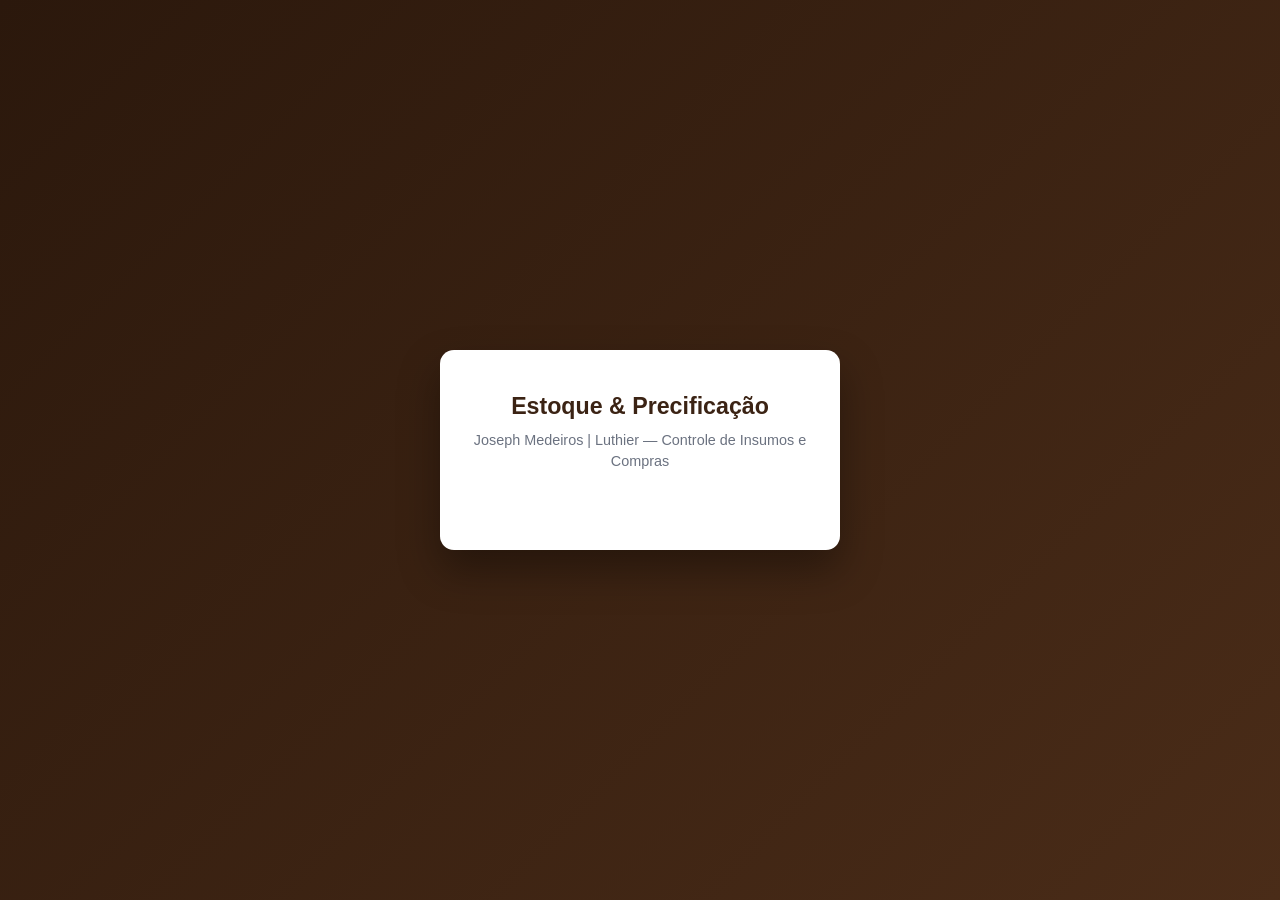
<file: estoque/index.html>
<!DOCTYPE html>
<html lang="pt-BR">
<head>
  <meta charset="UTF-8" />
  <meta name="viewport" content="width=device-width, initial-scale=1.0" />
  <meta name="robots" content="noindex, nofollow" />
  <title>Estoque & Precificação | Joseph Medeiros — Luthier</title>
  <script src="https://accounts.google.com/gsi/client" async defer></script>
  <style>
    :root {
      --bg: #f4f1ea;
      --surface: #ffffff;
      --primary: #3b2314;
      --primary-hover: #52321e;
      --accent: #b8860b;
      --text: #1f2937;
      --muted: #6b7280;
      --border: #e5e7eb;
      --success: #15803d;
      --warning: #b45309;
      --danger: #b91c1c;
      --radius: 10px;
    }

    * { box-sizing: border-box; margin: 0; padding: 0; }
    body {
      font-family: -apple-system, BlinkMacSystemFont, "Segoe UI", Roboto, sans-serif;
      background: var(--bg);
      color: var(--text);
      line-height: 1.45;
    }

    #login-screen {
      min-height: 100vh;
      display: flex;
      align-items: center;
      justify-content: center;
      padding: 20px;
      background: linear-gradient(135deg, #2b180c 0%, #4a2c18 100%);
    }
    .login-card {
      background: var(--surface);
      padding: 40px 32px;
      border-radius: 14px;
      max-width: 400px;
      width: 100%;
      text-align: center;
      box-shadow: 0 20px 40px rgba(0,0,0,0.35);
    }
    .login-card h1 { font-size: 1.45rem; color: var(--primary); margin-bottom: 6px; }
    .login-card p { font-size: 0.9rem; color: var(--muted); margin-bottom: 24px; }
    .google-btn-wrap { display: flex; justify-content: center; margin-bottom: 14px; }
    #login-error { color: var(--danger); font-size: 0.85rem; margin-top: 10px; }

    #app-screen { display: none; min-height: 100vh; }

    header.topbar {
      background: var(--primary);
      color: #fff;
      padding: 14px 24px;
      display: flex;
      flex-wrap: wrap;
      align-items: center;
      justify-content: space-between;
      gap: 12px;
      position: sticky;
      top: 0;
      z-index: 50;
      box-shadow: 0 2px 10px rgba(0,0,0,0.15);
    }
    .brand { display: flex; flex-direction: column; }
    .brand strong { font-size: 1.1rem; }
    .brand span { font-size: 0.78rem; color: #e5d5c3; }

    nav.tabs { display: flex; gap: 8px; flex-wrap: wrap; }
    nav.tabs button, nav.tabs a {
      background: rgba(255,255,255,0.12);
      border: none;
      color: #fff;
      padding: 8px 14px;
      border-radius: 6px;
      cursor: pointer;
      font-size: 0.88rem;
      font-weight: 500;
      text-decoration: none;
      transition: 0.2s;
    }
    nav.tabs button.active, nav.tabs button:hover, nav.tabs a:hover {
      background: var(--accent);
      color: #fff;
    }

    .user-actions { display: flex; align-items: center; gap: 10px; font-size: 0.82rem; }
    .btn-logout {
      background: transparent;
      border: 1px solid rgba(255,255,255,0.4);
      color: #fff;
      padding: 5px 10px;
      border-radius: 6px;
      cursor: pointer;
    }

    main.container { max-width: 1240px; margin: 24px auto; padding: 0 16px 60px; }

    .kpi-grid {
      display: grid;
      grid-template-columns: repeat(4, 1fr);
      gap: 14px;
      margin-bottom: 20px;
    }
    @media (max-width: 800px) { .kpi-grid { grid-template-columns: repeat(2, 1fr); } }
    .kpi-card {
      background: var(--surface);
      padding: 16px;
      border-radius: var(--radius);
      border: 1px solid var(--border);
      box-shadow: 0 2px 6px rgba(0,0,0,0.04);
    }
    .kpi-card small { color: var(--muted); font-size: 0.78rem; display: block; margin-bottom: 4px; }
    .kpi-card strong { font-size: 1.35rem; color: var(--primary); }
    .kpi-card.alert strong { color: var(--danger); }

    .card {
      background: var(--surface);
      border-radius: var(--radius);
      padding: 20px;
      box-shadow: 0 2px 8px rgba(0,0,0,0.06);
      border: 1px solid var(--border);
      margin-bottom: 18px;
    }
    .card h2 {
      font-size: 1.05rem;
      color: var(--primary);
      margin-bottom: 14px;
      padding-bottom: 8px;
      border-bottom: 1px solid var(--border);
      display: flex;
      flex-wrap: wrap;
      justify-content: space-between;
      align-items: center;
      gap: 10px;
    }

    .form-grid { display: grid; grid-template-columns: repeat(2, 1fr); gap: 12px; }
    .form-grid-3 { display: grid; grid-template-columns: repeat(3, 1fr); gap: 12px; }
    .form-grid-4 { display: grid; grid-template-columns: repeat(4, 1fr); gap: 12px; }
    @media (max-width: 760px) { .form-grid, .form-grid-3, .form-grid-4 { grid-template-columns: 1fr; } }

    .field { display: flex; flex-direction: column; gap: 4px; margin-bottom: 10px; }
    .field label { font-size: 0.8rem; font-weight: 600; color: #374151; }
    input, select, textarea {
      width: 100%;
      padding: 9px 11px;
      border: 1px solid #d1d5db;
      border-radius: 6px;
      font-size: 0.92rem;
      font-family: inherit;
      background: #fff;
    }
    input:focus, select:focus, textarea:focus {
      outline: none;
      border-color: var(--accent);
      box-shadow: 0 0 0 2px rgba(184, 134, 11, 0.15);
    }

    .btn {
      display: inline-flex;
      align-items: center;
      justify-content: center;
      gap: 6px;
      padding: 9px 15px;
      border-radius: 6px;
      border: none;
      font-size: 0.9rem;
      font-weight: 600;
      cursor: pointer;
      text-decoration: none;
      transition: 0.15s;
    }
    .btn:disabled { opacity: 0.6; cursor: not-allowed; }
    .btn-primary { background: var(--primary); color: #fff; }
    .btn-primary:hover { background: var(--primary-hover); }
    .btn-accent { background: var(--accent); color: #fff; }
    .btn-outline { background: #fff; border: 1px solid #d1d5db; color: var(--text); }
    .btn-outline:hover { background: #f9fafb; }
    .btn-sm { padding: 5px 10px; font-size: 0.78rem; }

    table { width: 100%; border-collapse: collapse; font-size: 0.86rem; }
    th, td { padding: 10px 8px; text-align: left; border-bottom: 1px solid var(--border); }
    th { background: #f9fafb; font-weight: 600; color: #374151; font-size: 0.78rem; }
    .td-num { text-align: right; white-space: nowrap; }

    .badge {
      padding: 3px 8px;
      border-radius: 99px;
      font-size: 0.74rem;
      font-weight: 600;
      display: inline-block;
    }
    .badge-ok { background: #dcfce7; color: #166534; }
    .badge-baixo { background: #fee2e2; color: #991b1b; }

    .simulador-box {
      background: #faf8f5;
      border: 1px solid #e7dfd3;
      border-radius: 8px;
      padding: 12px 16px;
      margin: 10px 0 14px;
      display: flex;
      flex-wrap: wrap;
      justify-content: space-between;
      align-items: center;
      gap: 12px;
      font-size: 0.92rem;
    }

    #toast {
      position: fixed;
      bottom: 20px;
      right: 20px;
      background: #1f2937;
      color: #fff;
      padding: 12px 18px;
      border-radius: 8px;
      font-size: 0.9rem;
      box-shadow: 0 10px 25px rgba(0,0,0,0.2);
      display: none;
      z-index: 999;
    }
  </style>
</head>
<body>

  <!-- TELA DE LOGIN -->
  <div id="login-screen">
    <div class="login-card">
      <h1>Estoque & Precificação</h1>
      <p>Joseph Medeiros | Luthier — Controle de Insumos e Compras</p>
      <div class="google-btn-wrap">
        <div id="g_id_onload"
             data-client_id="504388621271-3s72o1fc0umnkg55qiou43tgqtvaqg3q.apps.googleusercontent.com"
             data-context="signin"
             data-ux_mode="popup"
             data-callback="handleCredentialResponse"
             data-auto_prompt="false">
        </div>
        <div class="g_id_signin" data-type="standard" data-shape="rectangular" data-theme="outline" data-text="signin_with" data-size="large"></div>
      </div>
      <div id="login-error"></div>
    </div>
  </div>

  <!-- PAINEL PRINCIPAL -->
  <div id="app-screen">
    <header class="topbar">
      <div class="brand">
        <strong>Estoque & Precificação | Luthier</strong>
        <span>Controle de Compras AliExpress, Custo com Frete e Revenda</span>
      </div>
      <nav class="tabs">
        <button class="active" onclick="mudarAba('estoque', this)">Produtos & Estoque</button>
        <button onclick="mudarAba('compras', this)">Lançar Compra (Frete/Imposto)</button>
        <button onclick="mudarAba('saidas', this)">Baixa / Uso na Bancada</button>
        <button onclick="mudarAba('reajuste', this)">Reajuste Anual</button>
        <a href="../orcamento/" title="Ir para Orçamentos">↗ Orçamentos</a>
      </nav>
      <div class="user-actions">
        <span id="user-email"></span>
        <button class="btn-logout" onclick="sair()">Sair</button>
      </div>
    </header>

    <main class="container">
      <!-- KPIs -->
      <div class="kpi-grid">
        <div class="kpi-card">
          <small>Itens Cadastrados</small>
          <strong id="kpi-itens">0</strong>
        </div>
        <div class="kpi-card">
          <small>Capital Imobilizado (Custo)</small>
          <strong id="kpi-custo-total">R$ 0,00</strong>
        </div>
        <div class="kpi-card">
          <small>Potencial de Revenda</small>
          <strong id="kpi-revenda-total">R$ 0,00</strong>
        </div>
        <div class="kpi-card alert">
          <small>Alertas de Estoque Baixo</small>
          <strong id="kpi-alertas">0</strong>
        </div>
      </div>

      <!-- ABA 1: ESTOQUE E CADASTRO DE PRODUTOS -->
      <section id="tab-estoque">
        <div class="card">
          <h2>
            <span>Cadastrar ou Editar Produto / Insumo</span>
            <button class="btn btn-outline btn-sm" onclick="limparFormProduto()">+ Novo Produto</button>
          </h2>
          <div class="form-grid-4">
            <div class="field">
              <label>ID</label>
              <input type="text" id="prd-id" readonly placeholder="Automático" style="background:#f9fafb;" />
            </div>
            <div class="field">
              <label>Categoria</label>
              <input type="text" id="prd-cat" placeholder="Ex: Cordas, Cavaletes, Crina, Ferramentas" />
            </div>
            <div class="field">
              <label>Nome do Produto / Insumo *</label>
              <input type="text" id="prd-nome" placeholder="Ex: Jogo Cordas Pirastro Tonica 4/4" />
            </div>
            <div class="field">
              <label>Fornecedor Principal</label>
              <input type="text" id="prd-forn" value="AliExpress" />
            </div>
          </div>

          <div class="form-grid-4">
            <div class="field">
              <label>Estoque Atual</label>
              <input type="number" id="prd-est" value="0" />
            </div>
            <div class="field">
              <label>Estoque Mínimo (Alerta)</label>
              <input type="number" id="prd-min" value="2" />
            </div>
            <div class="field">
              <label>Custo Unit. Real c/ Frete (R$)</label>
              <input type="number" id="prd-custo" step="0.01" placeholder="0.00" oninput="calcularPrecoPorMargem()" />
            </div>
            <div class="field">
              <label>Margem de Lucro (%)</label>
              <input type="number" id="prd-margem" value="100" step="1" oninput="calcularPrecoPorMargem()" />
            </div>
          </div>

          <div class="form-grid-3">
            <div class="field">
              <label>Preço Final de Revenda (R$)</label>
              <input type="number" id="prd-preco" step="0.01" placeholder="Calculado ou manual" oninput="recalcularMargemPorPreco()" />
            </div>
            <div class="field">
              <label>Link Direto de Compra (AliExpress / Loja)</label>
              <input type="url" id="prd-link" placeholder="https://pt.aliexpress.com/item/..." />
            </div>
            <div class="field">
              <label>Observações</label>
              <input type="text" id="prd-obs" placeholder="Ex: Vendedor confiável, prazo 15 dias" />
            </div>
          </div>

          <button class="btn btn-primary" id="btn-salvar-prd" onclick="salvarProdutoNuvem()">Salvar Produto na Planilha</button>
        </div>

        <div class="card">
          <h2>
            <span>Inventário, Custos Reais e Links de Reposição</span>
            <div style="display:flex; gap:8px; flex-wrap:wrap;">
              <select id="filtro-status-est" style="width:auto;" onchange="renderizarProdutos()">
                <option value="">Todos os itens</option>
                <option value="baixo">Apenas Estoque Baixo</option>
              </select>
              <input type="text" id="busca-produto" placeholder="Buscar produto..." style="width:220px;" oninput="renderizarProdutos()" />
            </div>
          </h2>
          <div style="overflow-x:auto;">
            <table>
              <thead>
                <tr>
                  <th>Produto</th>
                  <th>Saldo / Mín</th>
                  <th class="td-num">Custo Real</th>
                  <th class="td-num">Margem</th>
                  <th class="td-num">Revenda</th>
                  <th>Reajuste</th>
                  <th>Ações & Link</th>
                </tr>
              </thead>
              <tbody id="tabela-produtos-body"></tbody>
            </table>
          </div>
        </div>
      </section>

      <!-- ABA 2: LANÇAR COMPRA COM RATEIO DE FRETE E IMPOSTOS -->
      <section id="tab-compras" style="display:none;">
        <div class="card">
          <h2>Registrar Compra (AliExpress / Fornecedor) com Rateio de Frete e Imposto</h2>
          <div class="form-grid-3">
            <div class="field">
              <label>Selecione o Produto Cadastrado *</label>
              <select id="cmp-produto" onchange="preencherLinkCompraProduto()"></select>
            </div>
            <div class="field">
              <label>Data da Compra</label>
              <input type="date" id="cmp-data" />
            </div>
            <div class="field">
              <label>Fornecedor / Loja</label>
              <input type="text" id="cmp-forn" value="AliExpress" />
            </div>
          </div>

          <div class="form-grid-4">
            <div class="field">
              <label>Quantidade Comprada *</label>
              <input type="number" id="cmp-qtd" value="1" min="1" oninput="simularCustoCompra()" />
            </div>
            <div class="field">
              <label>Valor Pago nos Produtos (R$) *</label>
              <input type="number" id="cmp-val-prod" step="0.01" placeholder="Ex: 120.00" oninput="simularCustoCompra()" />
            </div>
            <div class="field">
              <label>Frete + Impostos Remessa (R$)</label>
              <input type="number" id="cmp-frete" step="0.01" value="0" placeholder="Ex: 48.50" oninput="simularCustoCompra()" />
            </div>
            <div class="field">
              <label>Nº Pedido / Rastreio</label>
              <input type="text" id="cmp-rastreio" placeholder="Ex: NM123456789BR" />
            </div>
          </div>

          <div class="form-grid">
            <div class="field">
              <label>Link do Anúncio (atualiza o link do produto se preenchido)</label>
              <input type="url" id="cmp-link" placeholder="https://pt.aliexpress.com/item/..." />
            </div>
            <div class="field" style="justify-content:center;">
              <label style="display:flex; align-items:center; gap:8px; cursor:pointer; margin-top:18px;">
                <input type="checkbox" id="cmp-atualizar-revenda" checked style="width:auto;" />
                Recalcular automaticamente o Preço de Revenda com base na margem do produto
              </label>
            </div>
          </div>

          <div class="simulador-box">
            <div>Total do Pedido: <strong id="sim-total">R$ 0,00</strong></div>
            <div>Custo Unitário Real (c/ frete e imposto): <strong id="sim-unit" style="color:var(--primary); font-size:1.1rem;">R$ 0,00</strong></div>
          </div>

          <button class="btn btn-primary" id="btn-salvar-cmp" onclick="salvarCompraNuvem()">Registrar Compra e Somar ao Estoque</button>
        </div>

        <div class="card">
          <h2>Histórico de Compras e Lotes Importados</h2>
          <div style="overflow-x:auto;">
            <table>
              <thead>
                <tr>
                  <th>Data</th>
                  <th>Produto</th>
                  <th>Qtd</th>
                  <th class="td-num">Produtos</th>
                  <th class="td-num">Frete/Imp.</th>
                  <th class="td-num">Custo Unit. Real</th>
                  <th>Pedido / Link</th>
                </tr>
              </thead>
              <tbody id="tabela-compras-body"></tbody>
            </table>
          </div>
        </div>
      </section>

      <!-- ABA 3: BAIXA / USO NA BANCADA -->
      <section id="tab-saidas" style="display:none;">
        <div class="card">
          <h2>Dar Baixa no Estoque (Uso em Serviço ou Venda Avulsa)</h2>
          <div class="form-grid-4">
            <div class="field">
              <label>Produto *</label>
              <select id="mov-produto" onchange="preencherValorSaida()"></select>
            </div>
            <div class="field">
              <label>Tipo de Saída</label>
              <select id="mov-tipo">
                <option value="Uso Bancada">Uso em Manutenção / Bancada</option>
                <option value="Venda Direta">Venda Direta ao Músico</option>
                <option value="Perda / Ajuste">Ajuste de Inventário / Perda</option>
              </select>
            </div>
            <div class="field">
              <label>Quantidade *</label>
              <input type="number" id="mov-qtd" value="1" min="1" />
            </div>
            <div class="field">
              <label>Valor Unitário (R$)</label>
              <input type="number" id="mov-val" step="0.01" />
            </div>
          </div>
          <div class="field">
            <label>Referência (Ex: Orçamento ORC-2026-004 ou Nome do Cliente)</label>
            <input type="text" id="mov-obs" placeholder="Opcional" />
          </div>
          <button class="btn btn-primary" id="btn-salvar-mov" onclick="registrarSaidaNuvem()">Confirmar Baixa no Estoque</button>
        </div>

        <div class="card">
          <h2>Últimas Movimentações de Saída</h2>
          <div style="overflow-x:auto;">
            <table>
              <thead>
                <tr>
                  <th>Data</th>
                  <th>Tipo</th>
                  <th>Produto</th>
                  <th>Qtd</th>
                  <th class="td-num">Total</th>
                  <th>Referência</th>
                </tr>
              </thead>
              <tbody id="tabela-mov-body"></tbody>
            </table>
          </div>
        </div>
      </section>

      <!-- ABA 4: REAJUSTE ANUAL DE PREÇOS -->
      <section id="tab-reajuste" style="display:none;">
        <div class="card">
          <h2>Reajuste Anual de Preços de Revenda em Massa</h2>
          <p style="color:var(--muted); font-size:0.9rem; margin-bottom:16px;">
            Atualize todos os seus preços de revenda de uma vez para acompanhar câmbio, inflação ou reajustar com base nos novos custos médios de importação.
          </p>
          <div class="form-grid-3">
            <div class="field">
              <label>Modo de Reajuste</label>
              <select id="rea-modo" onchange="alternarCampoPercentual()">
                <option value="percentual">Aplicar Percentual (%) sobre Preço Atual</option>
                <option value="margem">Recalcular todos pela Margem (%) sobre o Custo</option>
              </select>
            </div>
            <div class="field" id="box-rea-pct">
              <label>Percentual de Aumento (%)</label>
              <input type="number" id="rea-pct" value="8" step="0.5" placeholder="Ex: 8 ou 10" />
            </div>
            <div class="field">
              <label>Filtrar Categoria (ou Todas)</label>
              <select id="rea-cat">
                <option value="">Todas as categorias</option>
              </select>
            </div>
          </div>
          <button class="btn btn-accent" id="btn-reajustar" onclick="executarReajusteMassa()">Aplicar Reajuste Agora</button>
        </div>
      </section>
    </main>
  </div>

  <div id="toast"></div>

  <script>
    const APPS_SCRIPT_URL = 'https://script.google.com/macros/s/AKfycbzxYWhOMzOznjSh_0kYT2I3PFDvdrGK1i1pE_sveHEaajiJhoHJEucCe33nC4dQwrbE/exec';
    const GOOGLE_CLIENT_ID = '504388621271-3s72o1fc0umnkg55qiou43tgqtvaqg3q.apps.googleusercontent.com';

    let idToken = localStorage.getItem('jm_luthier_token') || '';
    let db = { produtos: [], compras: [], movimentacoes: [] };

    window.addEventListener('DOMContentLoaded', () => {
      document.getElementById('cmp-data').value = new Date().toISOString().split('T')[0];
      if (idToken) iniciarSessao(idToken);
    });

    function handleCredentialResponse(response) {
      idToken = response.credential;
      localStorage.setItem('jm_luthier_token', idToken);
      iniciarSessao(idToken);
    }

    async function iniciarSessao(token) {
      mostrarToast('Sincronizando estoque e custos...');
      try {
        const payload = JSON.parse(atob(token.split('.')[1]));
        if (payload.exp && (payload.exp * 1000) < Date.now()) {
          throw new Error('Sua sessão Google expirou (1h). Clique em Entrar com o Google novamente.');
        }
        document.getElementById('user-email').textContent = payload.email;

        const res = await fetch(`${APPS_SCRIPT_URL}?modulo=estoque&token=${encodeURIComponent(token)}`);
        const json = await res.json();
        if (json.status !== 'ok') throw new Error(json.mensagem || 'Erro de autenticação.');

        db.produtos = json.produtos || [];
        db.compras = json.compras || [];
        db.movimentacoes = json.movimentacoes || [];

        document.getElementById('login-screen').style.display = 'none';
        document.getElementById('app-screen').style.display = 'block';

        atualizarTela();
        mostrarToast('Estoque atualizado!');
      } catch (err) {
        localStorage.removeItem('jm_luthier_token');
        document.getElementById('login-screen').style.display = 'flex';
        document.getElementById('app-screen').style.display = 'none';
        document.getElementById('login-error').textContent = err.message;
      }
    }

    function sair() {
      localStorage.removeItem('jm_luthier_token');
      location.reload();
    }

    function mudarAba(nome, btn) {
      ['estoque', 'compras', 'saidas', 'reajuste'].forEach(t => {
        document.getElementById('tab-' + t).style.display = (t === nome) ? 'block' : 'none';
      });
      document.querySelectorAll('nav.tabs button').forEach(b => b.classList.remove('active'));
      if (btn) btn.classList.add('active');
    }

    function atualizarTela() {
      let custoTotal = 0, revendaTotal = 0, alertas = 0;
      db.produtos.forEach(p => {
        const est = Number(p.Estoque_Atual || 0);
        const min = Number(p.Estoque_Minimo || 0);
        custoTotal += est * Number(p.Custo_Unitario_Real || 0);
        revendaTotal += est * Number(p.Preco_Revenda || 0);
        if (est <= min) alertas++;
      });

      document.getElementById('kpi-itens').textContent = db.produtos.length;
      document.getElementById('kpi-custo-total').textContent = formatarMoeda(custoTotal);
      document.getElementById('kpi-revenda-total').textContent = formatarMoeda(revendaTotal);
      document.getElementById('kpi-alertas').textContent = alertas;

      const optsProd = db.produtos.map(p =>
        `<option value="${p.ID}">${p.Nome_Produto} (Saldo: ${p.Estoque_Atual})</option>`
      ).join('');
      document.getElementById('cmp-produto').innerHTML = optsProd;
      document.getElementById('mov-produto').innerHTML = optsProd;
      preencherLinkCompraProduto();
      preencherValorSaida();

      const cats = [...new Set(db.produtos.map(p => p.Categoria).filter(Boolean))];
      document.getElementById('rea-cat').innerHTML = '<option value="">Todas as categorias</option>' +
        cats.map(c => `<option value="${c}">${c}</option>`).join('');

      renderizarProdutos();
      renderizarCompras();
      renderizarMovimentacoes();
    }

    function calcularPrecoPorMargem() {
      const custo = Number(document.getElementById('prd-custo').value) || 0;
      const margem = Number(document.getElementById('prd-margem').value) || 0;
      document.getElementById('prd-preco').value = (custo * (1 + margem / 100)).toFixed(2);
    }

    function recalcularMargemPorPreco() {
      const custo = Number(document.getElementById('prd-custo').value) || 0;
      const preco = Number(document.getElementById('prd-preco').value) || 0;
      if (custo > 0) {
        document.getElementById('prd-margem').value = (((preco - custo) / custo) * 100).toFixed(1);
      }
    }

    async function salvarProdutoNuvem() {
      const btn = document.getElementById('btn-salvar-prd');
      const dados = {
        ID: document.getElementById('prd-id').value.trim(),
        Categoria: document.getElementById('prd-cat').value.trim() || 'Geral',
        Nome_Produto: document.getElementById('prd-nome').value.trim(),
        Fornecedor_Principal: document.getElementById('prd-forn').value.trim() || 'AliExpress',
        Estoque_Atual: Number(document.getElementById('prd-est').value) || 0,
        Estoque_Minimo: Number(document.getElementById('prd-min').value) || 1,
        Custo_Unitario_Real: Number(document.getElementById('prd-custo').value) || 0,
        Margem_Lucro_Pct: Number(document.getElementById('prd-margem').value) || 0,
        Preco_Revenda: Number(document.getElementById('prd-preco').value) || 0,
        Link_Compra: document.getElementById('prd-link').value.trim(),
        Observacoes: document.getElementById('prd-obs').value.trim()
      };
      if (!dados.Nome_Produto) return alert('Informe o nome do produto.');

      btn.disabled = true;
      mostrarToast('Salvando produto na planilha...');
      try {
        await postAPI({ acao: 'salvar_produto', dados });
        limparFormProduto();
        await iniciarSessao(idToken);
        mostrarToast('Produto salvo com sucesso!');
      } catch (err) {
        alert('Falha ao salvar produto: ' + err.message);
      } finally {
        btn.disabled = false;
      }
    }

    function editarProduto(p) {
      document.getElementById('prd-id').value = p.ID;
      document.getElementById('prd-cat').value = p.Categoria;
      document.getElementById('prd-nome').value = p.Nome_Produto;
      document.getElementById('prd-forn').value = p.Fornecedor_Principal || 'AliExpress';
      document.getElementById('prd-est').value = p.Estoque_Atual;
      document.getElementById('prd-min').value = p.Estoque_Minimo;
      document.getElementById('prd-custo').value = p.Custo_Unitario_Real;
      document.getElementById('prd-margem').value = p.Margem_Lucro_Pct;
      document.getElementById('prd-preco').value = p.Preco_Revenda;
      document.getElementById('prd-link').value = p.Link_Compra || '';
      document.getElementById('prd-obs').value = p.Observacoes || '';
      window.scrollTo({ top: 0, behavior: 'smooth' });
    }

    function limparFormProduto() {
      ['prd-id', 'prd-cat', 'prd-nome', 'prd-custo', 'prd-preco', 'prd-link', 'prd-obs'].forEach(id => {
        document.getElementById(id).value = '';
      });
      document.getElementById('prd-forn').value = 'AliExpress';
      document.getElementById('prd-est').value = 0;
      document.getElementById('prd-min').value = 2;
      document.getElementById('prd-margem').value = 100;
    }

    function renderizarProdutos() {
      const busca = document.getElementById('busca-produto').value.toLowerCase();
      const filtroStatus = document.getElementById('filtro-status-est').value;
      const tbody = document.getElementById('tabela-produtos-body');

      const lista = db.produtos.filter(p => {
        const matchTexto = String(p.Nome_Produto).toLowerCase().includes(busca) || String(p.Categoria).toLowerCase().includes(busca);
        const baixo = Number(p.Estoque_Atual) <= Number(p.Estoque_Minimo);
        if (filtroStatus === 'baixo' && !baixo) return false;
        return matchTexto;
      });

      if (!lista.length) {
        tbody.innerHTML = '<tr><td colspan="7" style="text-align:center; padding:20px; color:var(--muted);">Nenhum produto encontrado.</td></tr>';
        return;
      }

      tbody.innerHTML = lista.map(p => {
        const baixo = Number(p.Estoque_Atual) <= Number(p.Estoque_Minimo);
        const dataReaj = String(p.Ultimo_Reajuste || '').split('T')[0];
        const linkBtn = p.Link_Compra
          ? `<a href="${p.Link_Compra}" target="_blank" class="btn btn-accent btn-sm">Comprar ↗</a>`
          : '';
        return `
          <tr>
            <td>
              <strong>${p.Nome_Produto}</strong><br>
              <small style="color:var(--muted);">${p.Categoria} • ${p.Fornecedor_Principal}</small>
            </td>
            <td>
              <span class="badge ${baixo ? 'badge-baixo' : 'badge-ok'}">
                ${p.Estoque_Atual} un (mín: ${p.Estoque_Minimo})
              </span>
            </td>
            <td class="td-num">${formatarMoeda(p.Custo_Unitario_Real)}</td>
            <td class="td-num">${p.Margem_Lucro_Pct}%</td>
            <td class="td-num"><strong style="color:var(--primary);">${formatarMoeda(p.Preco_Revenda)}</strong></td>
            <td><small>${dataReaj}</small></td>
            <td style="display:flex; gap:6px; flex-wrap:wrap;">
              <button class="btn btn-outline btn-sm" onclick='editarProduto(${JSON.stringify(p).replace(/'/g, "&#39;")})'>Editar</button>
              ${linkBtn}
            </td>
          </tr>
        `;
      }).join('');
    }

    function preencherLinkCompraProduto() {
      const id = document.getElementById('cmp-produto').value;
      const p = db.produtos.find(x => String(x.ID) === String(id));
      if (p) document.getElementById('cmp-link').value = p.Link_Compra || '';
    }

    function simularCustoCompra() {
      const qtd = Number(document.getElementById('cmp-qtd').value) || 1;
      const valProd = Number(document.getElementById('cmp-val-prod').value) || 0;
      const frete = Number(document.getElementById('cmp-frete').value) || 0;
      const total = valProd + frete;
      const unit = qtd > 0 ? total / qtd : 0;
      document.getElementById('sim-total').textContent = formatarMoeda(total);
      document.getElementById('sim-unit').textContent = formatarMoeda(unit);
    }

    async function salvarCompraNuvem() {
      const btn = document.getElementById('btn-salvar-cmp');
      const prodId = document.getElementById('cmp-produto').value;
      const prodObj = db.produtos.find(p => String(p.ID) === String(prodId));
      if (!prodObj) return alert('Cadastre e selecione um produto.');

      const dados = {
        Produto_ID: prodId,
        Produto_Nome: prodObj.Nome_Produto,
        Data_Compra: document.getElementById('cmp-data').value,
        Fornecedor: document.getElementById('cmp-forn').value.trim() || 'AliExpress',
        Quantidade: Number(document.getElementById('cmp-qtd').value) || 1,
        Valor_Produtos_Lote: Number(document.getElementById('cmp-val-prod').value) || 0,
        Frete_Impostos_Total: Number(document.getElementById('cmp-frete').value) || 0,
        Codigo_Pedido_Rastreio: document.getElementById('cmp-rastreio').value.trim(),
        Link_Anuncio: document.getElementById('cmp-link').value.trim(),
        Atualizar_Preco_Revenda: document.getElementById('cmp-atualizar-revenda').checked
      };

      btn.disabled = true;
      mostrarToast('Registrando lote e recalculando custo médio...');
      try {
        await postAPI({ acao: 'registrar_compra', dados });
        document.getElementById('cmp-val-prod').value = '';
        document.getElementById('cmp-frete').value = 0;
        document.getElementById('cmp-rastreio').value = '';
        await iniciarSessao(idToken);
        mostrarToast('Compra registrada com sucesso!');
      } catch (err) {
        alert('Erro ao registrar compra: ' + err.message);
      } finally {
        btn.disabled = false;
      }
    }

    function renderizarCompras() {
      const tbody = document.getElementById('tabela-compras-body');
      tbody.innerHTML = [...db.compras].reverse().map(c => `
        <tr>
          <td>${String(c.Data_Compra).split('T')[0]}</td>
          <td><strong>${c.Produto_Nome}</strong><br><small>${c.Fornecedor}</small></td>
          <td>${c.Quantidade}</td>
          <td class="td-num">${formatarMoeda(c.Valor_Produtos_Lote)}</td>
          <td class="td-num">${formatarMoeda(c.Frete_Impostos_Total)}</td>
          <td class="td-num"><strong>${formatarMoeda(c.Custo_Unitario_Calculado)}</strong></td>
          <td>
            ${c.Codigo_Pedido_Rastreio || '-'}
            ${c.Link_Anuncio ? `<br><a href="${c.Link_Anuncio}" target="_blank" style="font-size:0.78rem;">Ver anúncio ↗</a>` : ''}
          </td>
        </tr>
      `).join('');
    }

    function preencherValorSaida() {
      const id = document.getElementById('mov-produto').value;
      const p = db.produtos.find(x => String(x.ID) === String(id));
      if (p) document.getElementById('mov-val').value = p.Preco_Revenda || p.Custo_Unitario_Real || 0;
    }

    async function registrarSaidaNuvem() {
      const btn = document.getElementById('btn-salvar-mov');
      const prodId = document.getElementById('mov-produto').value;
      const prodObj = db.produtos.find(p => String(p.ID) === String(prodId));
      if (!prodObj) return alert('Selecione um produto.');

      const dados = {
        Produto_ID: prodId,
        Produto_Nome: prodObj.Nome_Produto,
        Tipo: document.getElementById('mov-tipo').value,
        Quantidade: Number(document.getElementById('mov-qtd').value) || 1,
        Valor_Unitario: Number(document.getElementById('mov-val').value) || 0,
        Referencia_Observacao: document.getElementById('mov-obs').value.trim()
      };

      btn.disabled = true;
      mostrarToast('Registrando saída do estoque...');
      try {
        await postAPI({ acao: 'registrar_saida', dados });
        document.getElementById('mov-obs').value = '';
        await iniciarSessao(idToken);
        mostrarToast('Baixa registrada!');
      } catch (err) {
        alert('Erro ao registrar saída: ' + err.message);
      } finally {
        btn.disabled = false;
      }
    }

    function renderizarMovimentacoes() {
      const tbody = document.getElementById('tabela-mov-body');
      tbody.innerHTML = [...db.movimentacoes].reverse().map(m => `
        <tr>
          <td>${String(m.Data).split('T')[0]}</td>
          <td>${m.Tipo}</td>
          <td><strong>${m.Produto_Nome}</strong></td>
          <td>${m.Quantidade}</td>
          <td class="td-num">${formatarMoeda(m.Valor_Total)}</td>
          <td>${m.Referencia_Observacao || '-'}</td>
        </tr>
      `).join('');
    }

    function alternarCampoPercentual() {
      const modo = document.getElementById('rea-modo').value;
      document.getElementById('box-rea-pct').style.display = (modo === 'percentual') ? 'flex' : 'none';
    }

    async function executarReajusteMassa() {
      const btn = document.getElementById('btn-reajustar');
      const modo = document.getElementById('rea-modo').value;
      const percentual = Number(document.getElementById('rea-pct').value) || 0;
      const categoria = document.getElementById('rea-cat').value;

      if (!confirm('Confirma o reajuste dos preços de revenda na planilha?')) return;

      btn.disabled = true;
      mostrarToast('Aplicando reajuste na planilha...');
      try {
        const res = await postAPI({ acao: 'reajustar_precos_massa', dados: { modo, percentual, categoria } });
        await iniciarSessao(idToken);
        mostrarToast(`${res.atualizados} produtos reajustados com sucesso!`);
      } catch (err) {
        alert('Erro no reajuste: ' + err.message);
      } finally {
        btn.disabled = false;
      }
    }

    async function postAPI(payload) {
      payload.token = idToken;
      const res = await fetch(APPS_SCRIPT_URL, {
        method: 'POST',
        headers: { 'Content-Type': 'text/plain;charset=utf-8' },
        body: JSON.stringify(payload)
      });
      const text = await res.text();
      let json;
      try {
        json = JSON.parse(text);
      } catch {
        throw new Error('Resposta inválida do servidor Google. Verifique se a implantação do Apps Script está publicada como Nova Versão.');
      }
      if (json.status !== 'ok') {
        if (String(json.mensagem).includes('expirada') || String(json.mensagem).includes('inválida')) {
          sair();
        }
        throw new Error(json.mensagem || 'Erro na API');
      }
      return json;
    }

    function formatarMoeda(val) {
      return Number(val || 0).toLocaleString('pt-BR', { style: 'currency', currency: 'BRL' });
    }

    function mostrarToast(msg) {
      const t = document.getElementById('toast');
      t.textContent = msg;
      t.style.display = 'block';
      clearTimeout(window._toastTimer);
      window._toastTimer = setTimeout(() => { t.style.display = 'none'; }, 3500);
    }
  </script>
</body>
</html>
</file>
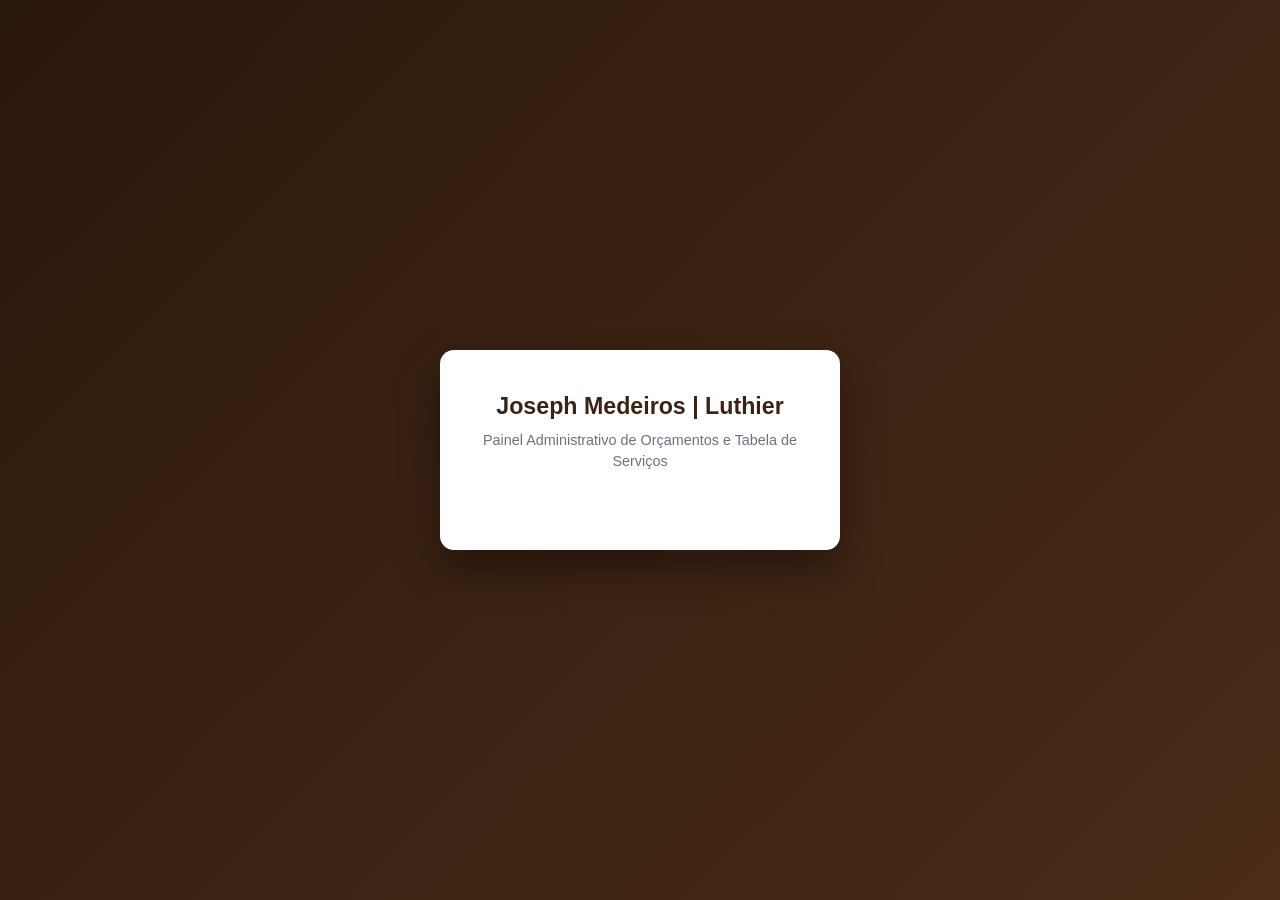
<file: orcamento/index.html>
<!DOCTYPE html>
<html lang="pt-BR">
<head>
  <meta charset="UTF-8" />
  <meta name="viewport" content="width=device-width, initial-scale=1.0" />
  <meta name="robots" content="noindex, nofollow" />
  <title>Orçamentos | Joseph Medeiros — Luthier</title>
  <script src="https://accounts.google.com/gsi/client" async defer></script>
  <style>
    :root {
      --bg: #f4f1ea;
      --surface: #ffffff;
      --primary: #3b2314;
      --primary-hover: #52321e;
      --accent: #b8860b;
      --text: #1f2937;
      --muted: #6b7280;
      --border: #e5e7eb;
      --success: #15803d;
      --warning: #b45309;
      --danger: #b91c1c;
      --radius: 10px;
    }

    * { box-sizing: border-box; margin: 0; padding: 0; }
    body {
      font-family: -apple-system, BlinkMacSystemFont, "Segoe UI", Roboto, sans-serif;
      background: var(--bg);
      color: var(--text);
      line-height: 1.45;
    }

    /* TELA DE LOGIN */
    #login-screen {
      min-height: 100vh;
      display: flex;
      align-items: center;
      justify-content: center;
      padding: 20px;
      background: linear-gradient(135deg, #2b180c 0%, #4a2c18 100%);
    }
    .login-card {
      background: var(--surface);
      padding: 40px 32px;
      border-radius: 14px;
      max-width: 400px;
      width: 100%;
      text-align: center;
      box-shadow: 0 20px 40px rgba(0,0,0,0.35);
    }
    .login-card h1 { font-size: 1.45rem; color: var(--primary); margin-bottom: 6px; }
    .login-card p { font-size: 0.9rem; color: var(--muted); margin-bottom: 24px; }
    .google-btn-wrap { display: flex; justify-content: center; margin-bottom: 14px; }
    #login-error { color: var(--danger); font-size: 0.85rem; margin-top: 10px; }

    /* APP PRINCIPAL */
    #app-screen { display: none; min-height: 100vh; }

    header.topbar {
      background: var(--primary);
      color: #fff;
      padding: 14px 24px;
      display: flex;
      flex-wrap: wrap;
      align-items: center;
      justify-content: space-between;
      gap: 12px;
      position: sticky;
      top: 0;
      z-index: 50;
      box-shadow: 0 2px 10px rgba(0,0,0,0.15);
    }
    .brand { display: flex; flex-direction: column; }
    .brand strong { font-size: 1.1rem; letter-spacing: 0.3px; }
    .brand span { font-size: 0.78rem; color: #e5d5c3; }

    nav.tabs { display: flex; gap: 8px; flex-wrap: wrap; }
    nav.tabs button, nav.tabs a {
      background: rgba(255,255,255,0.12);
      border: none;
      color: #fff;
      padding: 8px 14px;
      border-radius: 6px;
      cursor: pointer;
      font-size: 0.88rem;
      font-weight: 500;
      text-decoration: none;
      transition: 0.2s;
    }
    nav.tabs button.active, nav.tabs button:hover, nav.tabs a:hover {
      background: var(--accent);
      color: #fff;
    }

    .user-actions { display: flex; align-items: center; gap: 10px; font-size: 0.82rem; }
    .btn-logout {
      background: transparent;
      border: 1px solid rgba(255,255,255,0.4);
      color: #fff;
      padding: 5px 10px;
      border-radius: 6px;
      cursor: pointer;
    }

    main.container { max-width: 1200px; margin: 24px auto; padding: 0 16px 60px; }

    .grid-2 { display: grid; grid-template-columns: 1.25fr 0.95fr; gap: 20px; align-items: start; }
    @media (max-width: 920px) { .grid-2 { grid-template-columns: 1fr; } }

    .card {
      background: var(--surface);
      border-radius: var(--radius);
      padding: 20px;
      box-shadow: 0 2px 8px rgba(0,0,0,0.06);
      border: 1px solid var(--border);
      margin-bottom: 18px;
    }
    .card h2 {
      font-size: 1.05rem;
      color: var(--primary);
      margin-bottom: 14px;
      padding-bottom: 8px;
      border-bottom: 1px solid var(--border);
      display: flex;
      justify-content: space-between;
      align-items: center;
    }

    .form-grid { display: grid; grid-template-columns: repeat(2, 1fr); gap: 12px; }
    .form-grid-3 { display: grid; grid-template-columns: repeat(3, 1fr); gap: 12px; }
    @media (max-width: 600px) { .form-grid, .form-grid-3 { grid-template-columns: 1fr; } }

    .field { display: flex; flex-direction: column; gap: 4px; margin-bottom: 10px; }
    .field label { font-size: 0.8rem; font-weight: 600; color: #374151; }
    input, select, textarea {
      width: 100%;
      padding: 9px 11px;
      border: 1px solid #d1d5db;
      border-radius: 6px;
      font-size: 0.92rem;
      font-family: inherit;
      background: #fff;
    }
    input:focus, select:focus, textarea:focus {
      outline: none;
      border-color: var(--accent);
      box-shadow: 0 0 0 2px rgba(184, 134, 11, 0.15);
    }

    /* BOTÕES */
    .btn {
      display: inline-flex;
      align-items: center;
      justify-content: center;
      gap: 6px;
      padding: 9px 15px;
      border-radius: 6px;
      border: none;
      font-size: 0.9rem;
      font-weight: 600;
      cursor: pointer;
      transition: 0.15s;
    }
    .btn:disabled { opacity: 0.6; cursor: not-allowed; }
    .btn-primary { background: var(--primary); color: #fff; }
    .btn-primary:hover { background: var(--primary-hover); }
    .btn-accent { background: var(--accent); color: #fff; }
    .btn-accent:hover { filter: brightness(0.92); }
    .btn-success { background: var(--success); color: #fff; }
    .btn-outline { background: #fff; border: 1px solid #d1d5db; color: var(--text); }
    .btn-outline:hover { background: #f9fafb; }
    .btn-sm { padding: 5px 10px; font-size: 0.8rem; }
    .btn-danger-text { background: none; color: var(--danger); padding: 4px 8px; }

    /* CATÁLOGO DE SERVIÇOS */
    .catalogo-lista {
      max-height: 430px;
      overflow-y: auto;
      border: 1px solid var(--border);
      border-radius: 8px;
    }
    .servico-item {
      display: flex;
      justify-content: space-between;
      align-items: center;
      padding: 10px 12px;
      border-bottom: 1px solid var(--border);
      gap: 10px;
    }
    .servico-item:last-child { border-bottom: none; }
    .servico-item:hover { background: #faf8f5; }
    .servico-info strong { display: block; font-size: 0.9rem; }
    .servico-info small { color: var(--muted); font-size: 0.76rem; }
    .servico-preco { font-weight: 700; color: var(--primary); white-space: nowrap; font-size: 0.92rem; }

    /* TABELA DE ITENS DO ORÇAMENTO */
    table { width: 100%; border-collapse: collapse; font-size: 0.88rem; }
    th, td { padding: 9px 8px; text-align: left; border-bottom: 1px solid var(--border); }
    th { background: #f9fafb; font-weight: 600; color: #374151; font-size: 0.8rem; }
    .td-num { text-align: right; white-space: nowrap; }
    .qty-input { width: 58px; padding: 5px; text-align: center; }
    .price-input { width: 92px; padding: 5px; text-align: right; }

    .totais-box {
      margin-top: 14px;
      padding: 14px;
      background: #faf8f5;
      border-radius: 8px;
      border: 1px solid #e7dfd3;
      display: flex;
      flex-direction: column;
      gap: 6px;
      align-items: flex-end;
    }
    .totais-row { display: flex; gap: 20px; align-items: center; font-size: 0.95rem; }
    .totais-row.final { font-size: 1.2rem; font-weight: 700; color: var(--primary); border-top: 1px solid #d6cbb9; padding-top: 8px; }

    /* BADGES DE STATUS */
    .badge {
      padding: 3px 9px;
      border-radius: 99px;
      font-size: 0.75rem;
      font-weight: 600;
      display: inline-block;
    }
    .badge-Aberto { background: #fef3c7; color: #92400e; }
    .badge-Aprovado { background: #dcfce7; color: #166534; }
    .badge-Concluido { background: #dbeafe; color: #1e40af; }
    .badge-Arquivado { background: #f3f4f6; color: #4b5563; }

    /* TOAST DE NOTIFICAÇÃO */
    #toast {
      position: fixed;
      bottom: 20px;
      right: 20px;
      background: #1f2937;
      color: #fff;
      padding: 12px 18px;
      border-radius: 8px;
      font-size: 0.9rem;
      box-shadow: 0 10px 25px rgba(0,0,0,0.2);
      display: none;
      z-index: 999;
    }

    /* ÁREA DE IMPRESSÃO A4 (OCULTA NA TELA, VISÍVEL NO PRINT/PDF) */
    #print-area { display: none; }

    @media print {
      body { background: #fff !important; color: #000 !important; }
      #login-screen, #app-screen, #toast { display: none !important; }
      #print-area {
        display: block !important;
        width: 100%;
        max-width: 210mm;
        margin: 0 auto;
        padding: 10mm 12mm;
        font-size: 11pt;
      }
      .pdf-header {
        display: flex;
        justify-content: space-between;
        align-items: flex-start;
        border-bottom: 2px solid #3b2314;
        padding-bottom: 12px;
        margin-bottom: 16px;
      }
      .pdf-brand h1 { font-size: 18pt; color: #3b2314; margin-bottom: 2px; }
      .pdf-brand p { font-size: 9pt; color: #333; line-height: 1.35; }
      .pdf-meta { text-align: right; font-size: 9.5pt; }
      .pdf-meta .num { font-size: 13pt; font-weight: bold; color: #3b2314; }
      .pdf-box {
        border: 1px solid #ccc;
        border-radius: 6px;
        padding: 10px 12px;
        margin-bottom: 14px;
        background: #fcfbfa;
      }
      .pdf-box h3 {
        font-size: 9.5pt;
        text-transform: uppercase;
        color: #3b2314;
        margin-bottom: 6px;
        border-bottom: 1px solid #e5e5e5;
        padding-bottom: 3px;
      }
      .pdf-grid { display: grid; grid-template-columns: 1fr 1fr; gap: 6px 16px; font-size: 9.5pt; }
      .pdf-table { width: 100%; border-collapse: collapse; margin: 12px 0; font-size: 9.5pt; }
      .pdf-table th { background: #3b2314 !important; color: #fff !important; -webkit-print-color-adjust: exact; print-color-adjust: exact; padding: 7px 8px; }
      .pdf-table td { border-bottom: 1px solid #ddd; padding: 7px 8px; }
      .pdf-totals { margin-left: auto; width: 260px; font-size: 10pt; margin-top: 8px; }
      .pdf-totals div { display: flex; justify-content: space-between; padding: 4px 0; }
      .pdf-totals .grand { font-size: 12pt; font-weight: bold; color: #3b2314; border-top: 2px solid #3b2314; padding-top: 6px; }
      .pdf-notes { margin-top: 14px; font-size: 9pt; color: #333; white-space: pre-line; }
      .pdf-signatures {
        margin-top: 42px;
        display: flex;
        justify-content: space-between;
        gap: 40px;
        text-align: center;
        font-size: 9pt;
      }
      .pdf-sig-line { flex: 1; border-top: 1px solid #333; padding-top: 5px; }
    }
  </style>
</head>
<body>

  <!-- 1. TELA DE AUTENTICAÇÃO GOOGLE -->
  <div id="login-screen">
    <div class="login-card">
      <h1>Joseph Medeiros | Luthier</h1>
      <p>Painel Administrativo de Orçamentos e Tabela de Serviços</p>
      <div class="google-btn-wrap">
        <div id="g_id_onload"
             data-client_id="504388621271-3s72o1fc0umnkg55qiou43tgqtvaqg3q.apps.googleusercontent.com"
             data-context="signin"
             data-ux_mode="popup"
             data-callback="handleCredentialResponse"
             data-auto_prompt="false">
        </div>
        <div class="g_id_signin"
             data-type="standard"
             data-shape="rectangular"
             data-theme="outline"
             data-text="signin_with"
             data-size="large"
             data-logo_alignment="left">
        </div>
      </div>
      <div id="login-error"></div>
    </div>
  </div>

  <!-- 2. PAINEL PRINCIPAL -->
  <div id="app-screen">
    <header class="topbar">
      <div class="brand">
        <strong>Joseph Medeiros | Luthier</strong>
        <span>CNPJ 34.491.631/0001-72 • Belo Horizonte - MG</span>
      </div>
      <nav class="tabs">
        <button class="active" onclick="mudarAba('editor', this)">Novo / Editar Orçamento</button>
        <button onclick="mudarAba('historico', this)">Orçamentos Salvos (<span id="count-orc">0</span>)</button>
        <button onclick="mudarAba('tabela', this)">Tabela de Preços (<span id="count-srv">0</span>)</button>
        <button onclick="mudarAba('clientes', this)">Clientes (<span id="count-cli">0</span>)</button>
        <a href="../estoque/" title="Ir para Controle de Estoque">↗ Estoque</a>
      </nav>
      <div class="user-actions">
        <span id="user-email"></span>
        <button class="btn-logout" onclick="sair()">Sair</button>
      </div>
    </header>

    <main class="container">
      <!-- ABA 1: EDITOR DE ORÇAMENTO -->
      <section id="tab-editor">
        <div class="grid-2">
          <!-- COLUNA ESQUERDA: DADOS E ITENS -->
          <div>
            <div class="card">
              <h2>
                <span>Dados do Orçamento <small id="badge-editando" style="color:var(--accent); font-weight:normal;"></small></span>
                <button class="btn btn-outline btn-sm" onclick="novoOrcamento()">+ Limpar / Novo</button>
              </h2>
              <div class="form-grid-3">
                <div class="field">
                  <label>Número</label>
                  <input type="text" id="orc-numero" placeholder="Automático" readonly style="background:#f9fafb;" />
                </div>
                <div class="field">
                  <label>Data de Emissão</label>
                  <input type="date" id="orc-data" />
                </div>
                <div class="field">
                  <label>Validade (dias)</label>
                  <input type="number" id="orc-validade" value="15" />
                </div>
              </div>
              <div class="form-grid">
                <div class="field">
                  <label>Status</label>
                  <select id="orc-status">
                    <option value="Aberto">Aberto (Aguardando)</option>
                    <option value="Aprovado">Aprovado</option>
                    <option value="Concluido">Concluído / Entregue</option>
                    <option value="Arquivado">Arquivado</option>
                  </select>
                </div>
                <div class="field">
                  <label>Prazo Estimado de Entrega</label>
                  <input type="text" id="orc-prazo" placeholder="Ex: 5 dias úteis" />
                </div>
              </div>
            </div>

            <div class="card">
              <h2>
                <span>Cliente e Instrumento</span>
                <select id="select-cliente-rapido" style="width:auto; max-width:220px; font-size:0.82rem;" onchange="preencherClienteSelecionado()">
                  <option value="">Carregar cliente salvo...</option>
                </select>
              </h2>
              <div class="form-grid">
                <div class="field">
                  <label>Nome do Músico / Instituição *</label>
                  <input type="text" id="cli-nome" placeholder="Nome completo ou Escola/Orquestra" />
                </div>
                <div class="field">
                  <label>CPF ou CNPJ</label>
                  <input type="text" id="cli-doc" placeholder="Opcional" />
                </div>
              </div>
              <div class="form-grid">
                <div class="field">
                  <label>WhatsApp / Telefone</label>
                  <input type="text" id="cli-tel" placeholder="(31) 99999-9999" />
                </div>
                <div class="field">
                  <label>Instrumento / Etiqueta / Série *</label>
                  <input type="text" id="orc-instrumento" placeholder="Ex: Violino 4/4 Autor / Arco Pernambuco" />
                </div>
              </div>
            </div>

            <div class="card">
              <h2>
                <span>Serviços e Peças do Orçamento</span>
                <button class="btn btn-outline btn-sm" onclick="adicionarItemAvulso()">+ Item Manual</button>
              </h2>
              <div style="overflow-x:auto;">
                <table>
                  <thead>
                    <tr>
                      <th>Descrição do Serviço / Peça</th>
                      <th style="width:65px;">Qtd</th>
                      <th style="width:100px;">Unit. (R$)</th>
                      <th class="td-num">Subtotal</th>
                      <th style="width:36px;"></th>
                    </tr>
                  </thead>
                  <tbody id="itens-orcamento-body">
                    <tr><td colspan="5" style="text-align:center; color:var(--muted); padding:20px;">Selecione serviços na tabela ao lado ou adicione um item manual.</td></tr>
                  </tbody>
                </table>
              </div>

              <div class="totais-box">
                <div class="totais-row">
                  <span>Subtotal:</span>
                  <strong id="txt-subtotal">R$ 0,00</strong>
                </div>
                <div class="totais-row">
                  <span>Desconto (R$):</span>
                  <input type="number" id="orc-desconto" value="0" min="0" step="1" style="width:100px; text-align:right;" oninput="recalcularTotais()" />
                </div>
                <div class="totais-row final">
                  <span>TOTAL:</span>
                  <span id="txt-total">R$ 0,00</span>
                </div>
              </div>

              <div class="field" style="margin-top:14px;">
                <label>Observações Técnicas / Laudo / Condições de Pagamento</label>
                <textarea id="orc-obs" rows="3" placeholder="Ex: Diagnóstico técnico, garantia dos serviços, condições de pagamento (PIX, cartão ou empenho)..."></textarea>
              </div>

              <div style="display:flex; flex-wrap:wrap; gap:10px; margin-top:16px;">
                <button class="btn btn-primary" id="btn-salvar-orc" onclick="salvarOrcamentoNuvem()">Salvar na Nuvem</button>
                <button class="btn btn-accent" onclick="gerarPDF()">Gerar / Baixar PDF</button>
                <button class="btn btn-success" onclick="enviarWhatsApp()">Enviar Resumo WhatsApp</button>
              </div>
            </div>
          </div>

          <!-- COLUNA DIREITA: TABELA RÁPIDA DE LUTHIERIA -->
          <div class="card" style="position:sticky; top:76px;">
            <h2>Tabela de Serviços (Clique para adicionar)</h2>
            <div class="form-grid" style="margin-bottom:10px;">
              <input type="text" id="filtro-servico-texto" placeholder="Buscar serviço..." oninput="renderizarCatalogo()" />
              <select id="filtro-servico-cat" onchange="renderizarCatalogo()">
                <option value="">Todas as categorias</option>
              </select>
            </div>
            <div class="catalogo-lista" id="catalogo-servicos">
              <div style="padding:20px; text-align:center; color:var(--muted);">Carregando tabela...</div>
            </div>
          </div>
        </div>
      </section>

      <!-- ABA 2: HISTÓRICO DE ORÇAMENTOS -->
      <section id="tab-historico" style="display:none;">
        <div class="card">
          <h2>
            <span>Histórico de Orçamentos na Planilha</span>
            <input type="text" id="busca-historico" placeholder="Buscar por cliente, número ou instrumento..." style="max-width:300px;" oninput="renderizarHistorico()" />
          </h2>
          <div style="overflow-x:auto;">
            <table>
              <thead>
                <tr>
                  <th>Número</th>
                  <th>Data</th>
                  <th>Cliente</th>
                  <th>Instrumento</th>
                  <th>Total</th>
                  <th>Status</th>
                  <th>Ações</th>
                </tr>
              </thead>
              <tbody id="lista-historico-body"></tbody>
            </table>
          </div>
        </div>
      </section>

      <!-- ABA 3: GERENCIAR TABELA DE PREÇOS -->
      <section id="tab-tabela" style="display:none;">
        <div class="card">
          <h2>Adicionar ou Editar Serviço na Planilha</h2>
          <div class="form-grid-3">
            <div class="field">
              <label>ID (deixe vazio p/ novo)</label>
              <input type="text" id="srv-id" readonly placeholder="Automático" style="background:#f9fafb;" />
            </div>
            <div class="field">
              <label>Categoria</label>
              <input type="text" id="srv-cat" placeholder="Ex: Violino / Viola, Violoncelo, Contrabaixo, Arcos" />
            </div>
            <div class="field">
              <label>Valor Padrão (R$)</label>
              <input type="number" id="srv-val" step="0.01" placeholder="150.00" />
            </div>
          </div>
          <div class="form-grid">
            <div class="field">
              <label>Descrição do Serviço</label>
              <input type="text" id="srv-desc" placeholder="Ex: Troca de cavalete Albert Mirecourt France" />
            </div>
            <div class="field">
              <label>Unidade</label>
              <input type="text" id="srv-unid" value="Serviço" />
            </div>
          </div>
          <button class="btn btn-primary" id="btn-salvar-srv" onclick="salvarServicoNuvem()">Salvar Serviço na Planilha</button>
          <button class="btn btn-outline" onclick="limparFormServico()">Limpar</button>
        </div>

        <div class="card">
          <h2>Serviços Cadastrados</h2>
          <div style="overflow-x:auto;">
            <table>
              <thead>
                <tr>
                  <th>ID</th>
                  <th>Categoria</th>
                  <th>Descrição</th>
                  <th class="td-num">Valor</th>
                  <th>Ação</th>
                </tr>
              </thead>
              <tbody id="tabela-admin-body"></tbody>
            </table>
          </div>
        </div>
      </section>

      <!-- ABA 4: CLIENTES -->
      <section id="tab-clientes" style="display:none;">
        <div class="card">
          <h2>Base de Clientes Salvos</h2>
          <div style="overflow-x:auto;">
            <table>
              <thead>
                <tr>
                  <th>ID</th>
                  <th>Nome / Instituição</th>
                  <th>CPF / CNPJ</th>
                  <th>Telefone</th>
                  <th>Instrumento</th>
                  <th>Ação</th>
                </tr>
              </thead>
              <tbody id="lista-clientes-body"></tbody>
            </table>
          </div>
        </div>
      </section>
    </main>
  </div>

  <!-- 3. LAYOUT DE IMPRESSÃO / PDF A4 -->
  <div id="print-area">
    <div class="pdf-header">
      <div class="pdf-brand">
        <h1>Joseph Medeiros | Luthier</h1>
        <p>
          Construção, Manutenção e Restauração de Instrumentos de Arco e Arcos<br>
          CNPJ: 34.491.631/0001-72 (ME) • Belo Horizonte - Minas Gerais<br>
          Site: josephmedeiros.com.br
        </p>
      </div>
      <div class="pdf-meta">
        <div class="num" id="pdf-numero">ORÇAMENTO</div>
        <div>Emissão: <strong id="pdf-data"></strong></div>
        <div>Validade: <strong id="pdf-validade"></strong></div>
        <div>Prazo de Entrega: <strong id="pdf-prazo"></strong></div>
      </div>
    </div>

    <div class="pdf-box">
      <h3>Identificação do Cliente e Instrumento</h3>
      <div class="pdf-grid">
        <div><strong>Cliente / Instituição:</strong> <span id="pdf-cli-nome"></span></div>
        <div><strong>CPF / CNPJ:</strong> <span id="pdf-cli-doc"></span></div>
        <div><strong>Telefone / WhatsApp:</strong> <span id="pdf-cli-tel"></span></div>
        <div><strong>Instrumento:</strong> <span id="pdf-instrumento"></span></div>
      </div>
    </div>

    <table class="pdf-table">
      <thead>
        <tr>
          <th style="width:36px;">#</th>
          <th>Descrição Técnica do Serviço / Componente</th>
          <th style="width:55px; text-align:center;">Qtd</th>
          <th style="width:95px; text-align:right;">Unitário</th>
          <th style="width:105px; text-align:right;">Subtotal</th>
        </tr>
      </thead>
      <tbody id="pdf-itens-body"></tbody>
    </table>

    <div class="pdf-totals">
      <div><span>Subtotal:</span> <span id="pdf-subtotal"></span></div>
      <div id="pdf-desconto-row"><span>Desconto:</span> <span id="pdf-desconto"></span></div>
      <div class="grand"><span>Valor Total:</span> <span id="pdf-total"></span></div>
    </div>

    <div class="pdf-box" style="margin-top:16px;" id="pdf-obs-box">
      <h3>Observações Técnicas e Condições</h3>
      <div class="pdf-notes" id="pdf-obs"></div>
    </div>

    <div class="pdf-signatures">
      <div class="pdf-sig-line">
        <strong>Joseph Medeiros | Luthier</strong><br>
        CNPJ 34.491.631/0001-72
      </div>
      <div class="pdf-sig-line">
        <strong>De acordo (Cliente / Responsável)</strong><br>
        Data: ____/____/20____
      </div>
    </div>
  </div>

  <div id="toast"></div>

  <script>
    // =========================================================================
    // CONFIGURAÇÃO ATUALIZADA
    // =========================================================================
    const APPS_SCRIPT_URL = 'https://script.google.com/macros/s/AKfycbzxYWhOMzOznjSh_0kYT2I3PFDvdrGK1i1pE_sveHEaajiJhoHJEucCe33nC4dQwrbE/exec';
    const GOOGLE_CLIENT_ID = '504388621271-3s72o1fc0umnkg55qiou43tgqtvaqg3q.apps.googleusercontent.com';

    let idToken = localStorage.getItem('jm_luthier_token') || '';
    let db = { servicos: [], clientes: [], orcamentos: [] };
    let itensAtuais = [];

    window.addEventListener('DOMContentLoaded', () => {
      document.getElementById('orc-data').value = new Date().toISOString().split('T')[0];
      const gOnload = document.getElementById('g_id_onload');
      if (gOnload) gOnload.setAttribute('data-client_id', GOOGLE_CLIENT_ID);

      if (idToken) {
        iniciarSessao(idToken);
      }
    });

    function handleCredentialResponse(response) {
      idToken = response.credential;
      localStorage.setItem('jm_luthier_token', idToken);
      iniciarSessao(idToken);
    }

    async function iniciarSessao(token) {
      mostrarToast('Autenticando e carregando dados da planilha...');
      try {
        const payload = JSON.parse(atob(token.split('.')[1]));
        if (payload.exp && (payload.exp * 1000) < Date.now()) {
          throw new Error('Sua sessão Google expirou (1h). Clique em Entrar com o Google novamente.');
        }
        document.getElementById('user-email').textContent = payload.email;

        const res = await fetch(`${APPS_SCRIPT_URL}?modulo=orcamentos&token=${encodeURIComponent(token)}`);
        const json = await res.json();

        if (json.status !== 'ok') {
          throw new Error(json.mensagem || 'Acesso não autorizado.');
        }

        db.servicos = json.servicos || [];
        db.clientes = json.clientes || [];
        db.orcamentos = json.orcamentos || [];

        document.getElementById('login-screen').style.display = 'none';
        document.getElementById('app-screen').style.display = 'block';

        atualizarInterfaceCompleta();
        mostrarToast('Dados sincronizados com sucesso!');
      } catch (err) {
        localStorage.removeItem('jm_luthier_token');
        document.getElementById('login-screen').style.display = 'flex';
        document.getElementById('app-screen').style.display = 'none';
        document.getElementById('login-error').textContent = err.message;
      }
    }

    function sair() {
      localStorage.removeItem('jm_luthier_token');
      location.reload();
    }

    function mudarAba(nome, btn) {
      ['editor', 'historico', 'tabela', 'clientes'].forEach(t => {
        document.getElementById('tab-' + t).style.display = (t === nome) ? 'block' : 'none';
      });
      document.querySelectorAll('nav.tabs button').forEach(b => b.classList.remove('active'));
      if (btn) btn.classList.add('active');
    }

    function atualizarInterfaceCompleta() {
      document.getElementById('count-orc').textContent = db.orcamentos.length;
      document.getElementById('count-srv').textContent = db.servicos.length;
      document.getElementById('count-cli').textContent = db.clientes.length;

      const cats = [...new Set(db.servicos.map(s => s.Categoria).filter(Boolean))];
      const selCat = document.getElementById('filtro-servico-cat');
      selCat.innerHTML = '<option value="">Todas as categorias</option>' +
        cats.map(c => `<option value="${c}">${c}</option>`).join('');

      const selCli = document.getElementById('select-cliente-rapido');
      selCli.innerHTML = '<option value="">Carregar cliente salvo...</option>' +
        db.clientes.map((c, idx) => `<option value="${idx}">${c.Nome_RazaoSocial}</option>`).join('');

      renderizarCatalogo();
      renderizarItensOrcamento();
      renderizarHistorico();
      renderizarTabelaAdmin();
      renderizarClientesAdmin();
    }

    function renderizarCatalogo() {
      const texto = document.getElementById('filtro-servico-texto').value.toLowerCase();
      const cat = document.getElementById('filtro-servico-cat').value;
      const box = document.getElementById('catalogo-servicos');

      const filtrados = db.servicos.filter(s => {
        if (String(s.Ativo).toUpperCase() === 'NAO') return false;
        const matchTexto = s.Descricao.toLowerCase().includes(texto) || s.Categoria.toLowerCase().includes(texto);
        const matchCat = !cat || s.Categoria === cat;
        return matchTexto && matchCat;
      });

      if (!filtrados.length) {
        box.innerHTML = '<div style="padding:16px; text-align:center; color:var(--muted);">Nenhum serviço encontrado.</div>';
        return;
      }

      box.innerHTML = filtrados.map(s => `
        <div class="servico-item">
          <div class="servico-info">
            <strong>${s.Descricao}</strong>
            <small>${s.Categoria} • ${s.Unidade || 'Serviço'}</small>
          </div>
          <div style="display:flex; align-items:center; gap:8px;">
            <span class="servico-preco">${formatarMoeda(s.Valor)}</span>
            <button class="btn btn-primary btn-sm" onclick='adicionarServicoAoOrcamento(${JSON.stringify(s).replace(/'/g, "&#39;")})'>+</button>
          </div>
        </div>
      `).join('');
    }

    function adicionarServicoAoOrcamento(srv) {
      const existente = itensAtuais.find(i => i.descricao === srv.Descricao && Number(i.valor) === Number(srv.Valor));
      if (existente) {
        existente.qtd += 1;
      } else {
        itensAtuais.push({
          id: srv.ID || '',
          descricao: srv.Descricao,
          qtd: 1,
          valor: Number(srv.Valor)
        });
      }
      renderizarItensOrcamento();
      mostrarToast('Adicionado: ' + srv.Descricao);
    }

    function adicionarItemAvulso() {
      itensAtuais.push({ id: 'AVULSO', descricao: '', qtd: 1, valor: 0 });
      renderizarItensOrcamento();
    }

    function renderizarItensOrcamento() {
      const tbody = document.getElementById('itens-orcamento-body');
      if (!itensAtuais.length) {
        tbody.innerHTML = '<tr><td colspan="5" style="text-align:center; color:var(--muted); padding:20px;">Selecione serviços na tabela ao lado ou adicione um item manual.</td></tr>';
        recalcularTotais();
        return;
      }

      tbody.innerHTML = itensAtuais.map((item, i) => `
        <tr>
          <td><input type="text" value="${item.descricao.replace(/"/g, '&quot;')}" placeholder="Descrição do serviço ou peça" oninput="itensAtuais[${i}].descricao = this.value" /></td>
          <td><input type="number" class="qty-input" min="1" value="${item.qtd}" oninput="itensAtuais[${i}].qtd = Number(this.value)||1; recalcularTotais()" /></td>
          <td><input type="number" class="price-input" step="0.01" value="${item.valor}" oninput="itensAtuais[${i}].valor = Number(this.value)||0; recalcularTotais()" /></td>
          <td class="td-num" id="sub-item-${i}"><strong>${formatarMoeda(item.qtd * item.valor)}</strong></td>
          <td><button class="btn btn-danger-text" onclick="removerItem(${i})" title="Remover">✕</button></td>
        </tr>
      `).join('');

      recalcularTotais();
    }

    function removerItem(idx) {
      itensAtuais.splice(idx, 1);
      renderizarItensOrcamento();
    }

    function recalcularTotais() {
      let subtotal = 0;
      itensAtuais.forEach((item, i) => {
        const sub = (Number(item.qtd) || 0) * (Number(item.valor) || 0);
        subtotal += sub;
        const el = document.getElementById(`sub-item-${i}`);
        if (el) el.innerHTML = `<strong>${formatarMoeda(sub)}</strong>`;
      });

      const desconto = Number(document.getElementById('orc-desconto').value) || 0;
      const total = Math.max(0, subtotal - desconto);

      document.getElementById('txt-subtotal').textContent = formatarMoeda(subtotal);
      document.getElementById('txt-total').textContent = formatarMoeda(total);
      return { subtotal, desconto, total };
    }

    function preencherClienteSelecionado() {
      const idx = document.getElementById('select-cliente-rapido').value;
      if (idx === '') return;
      const cli = db.clientes[Number(idx)];
      document.getElementById('cli-nome').value = cli.Nome_RazaoSocial || '';
      document.getElementById('cli-doc').value = cli.CPF_CNPJ || '';
      document.getElementById('cli-tel').value = cli.Telefone || '';
      if (cli.Instrumento_Padrao) {
        document.getElementById('orc-instrumento').value = cli.Instrumento_Padrao;
      }
    }

    function novoOrcamento() {
      document.getElementById('orc-numero').value = '';
      document.getElementById('badge-editando').textContent = '';
      document.getElementById('orc-data').value = new Date().toISOString().split('T')[0];
      document.getElementById('orc-validade').value = 15;
      document.getElementById('orc-status').value = 'Aberto';
      document.getElementById('orc-prazo').value = '';
      document.getElementById('cli-nome').value = '';
      document.getElementById('cli-doc').value = '';
      document.getElementById('cli-tel').value = '';
      document.getElementById('orc-instrumento').value = '';
      document.getElementById('orc-desconto').value = 0;
      document.getElementById('orc-obs').value = '';
      itensAtuais = [];
      renderizarItensOrcamento();
    }

    async function salvarOrcamentoNuvem() {
      const btn = document.getElementById('btn-salvar-orc');
      const nomeCliente = document.getElementById('cli-nome').value.trim();
      if (!nomeCliente) return alert('Informe o nome do cliente ou instituição.');
      if (!itensAtuais.length) return alert('Adicione pelo menos um serviço ao orçamento.');

      const { total, desconto } = recalcularTotais();
      const dadosOrc = {
        Numero: document.getElementById('orc-numero').value,
        Data_Emissao: document.getElementById('orc-data').value,
        Validade_Dias: Number(document.getElementById('orc-validade').value) || 15,
        Status: document.getElementById('orc-status').value,
        Cliente_Nome: nomeCliente,
        Cliente_Doc: document.getElementById('cli-doc').value.trim(),
        Cliente_Tel: document.getElementById('cli-tel').value.trim(),
        Instrumento_Detalhes: document.getElementById('orc-instrumento').value.trim(),
        Prazo_Entrega: document.getElementById('orc-prazo').value.trim(),
        Itens_JSON: JSON.stringify(itensAtuais),
        Desconto: desconto,
        Valor_Total: total,
        Observacoes_Tecnicas: document.getElementById('orc-obs').value.trim()
      };

      btn.disabled = true;
      mostrarToast('Salvando orçamento na nuvem...');
      try {
        const res = await postAPI({ acao: 'salvar_orcamento', dados: dadosOrc });
        document.getElementById('orc-numero').value = res.resultado.Numero;
        document.getElementById('badge-editando').textContent = `(${res.resultado.Numero})`;

        const jaExiste = db.clientes.some(c => c.Nome_RazaoSocial.toLowerCase() === nomeCliente.toLowerCase());
        if (!jaExiste) {
          await postAPI({
            acao: 'salvar_cliente',
            dados: {
              Nome_RazaoSocial: nomeCliente,
              CPF_CNPJ: dadosOrc.Cliente_Doc,
              Telefone: dadosOrc.Cliente_Tel,
              Instrumento_Padrao: dadosOrc.Instrumento_Detalhes
            }
          });
        }

        await iniciarSessao(idToken);
        mostrarToast(`Orçamento ${res.resultado.Numero} salvo com sucesso!`);
      } catch (err) {
        alert('Erro ao salvar: ' + err.message);
      } finally {
        btn.disabled = false;
      }
    }

    function renderizarHistorico() {
      const busca = document.getElementById('busca-historico').value.toLowerCase();
      const tbody = document.getElementById('lista-historico-body');
      const lista = [...db.orcamentos].reverse().filter(o =>
        String(o.Numero).toLowerCase().includes(busca) ||
        String(o.Cliente_Nome).toLowerCase().includes(busca) ||
        String(o.Instrumento_Detalhes).toLowerCase().includes(busca)
      );

      if (!lista.length) {
        tbody.innerHTML = '<tr><td colspan="7" style="text-align:center; padding:20px; color:var(--muted);">Nenhum orçamento registrado.</td></tr>';
        return;
      }

      tbody.innerHTML = lista.map(o => {
        const dataFmt = String(o.Data_Emissao).split('T')[0];
        return `
          <tr>
            <td><strong>${o.Numero}</strong></td>
            <td>${dataFmt}</td>
            <td>${o.Cliente_Nome}</td>
            <td>${o.Instrumento_Detalhes || '-'}</td>
            <td><strong>${formatarMoeda(o.Valor_Total)}</strong></td>
            <td><span class="badge badge-${o.Status}">${o.Status}</span></td>
            <td style="display:flex; gap:6px; flex-wrap:wrap;">
              <button class="btn btn-outline btn-sm" onclick='carregarOrcamento("${o.Numero}", false)'>Abrir</button>
              <button class="btn btn-outline btn-sm" onclick='carregarOrcamento("${o.Numero}", true)'>Duplicar</button>
            </td>
          </tr>
        `;
      }).join('');
    }

    function carregarOrcamento(numero, duplicar) {
      const orc = db.orcamentos.find(o => String(o.Numero) === String(numero));
      if (!orc) return;

      document.getElementById('orc-numero').value = duplicar ? '' : orc.Numero;
      document.getElementById('badge-editando').textContent = duplicar ? '(Cópia)' : `(${orc.Numero})`;
      document.getElementById('orc-data').value = duplicar
        ? new Date().toISOString().split('T')[0]
        : String(orc.Data_Emissao).split('T')[0];
      document.getElementById('orc-validade').value = orc.Validade_Dias || 15;
      document.getElementById('orc-status').value = duplicar ? 'Aberto' : (orc.Status || 'Aberto');
      document.getElementById('orc-prazo').value = orc.Prazo_Entrega || '';
      document.getElementById('cli-nome').value = orc.Cliente_Nome || '';
      document.getElementById('cli-doc').value = orc.Cliente_Doc || '';
      document.getElementById('cli-tel').value = orc.Cliente_Tel || '';
      document.getElementById('orc-instrumento').value = orc.Instrumento_Detalhes || '';
      document.getElementById('orc-desconto').value = orc.Desconto || 0;
      document.getElementById('orc-obs').value = orc.Observacoes_Tecnicas || '';

      try {
        itensAtuais = typeof orc.Itens_JSON === 'string' ? JSON.parse(orc.Itens_JSON) : (orc.Itens_JSON || []);
      } catch {
        itensAtuais = [];
      }

      renderizarItensOrcamento();
      mudarAba('editor', document.querySelector('nav.tabs button'));
      mostrarToast(duplicar ? 'Orçamento duplicado para edição.' : `Orçamento ${orc.Numero} carregado.`);
    }

    function renderizarTabelaAdmin() {
      const tbody = document.getElementById('tabela-admin-body');
      tbody.innerHTML = db.servicos.map(s => `
        <tr>
          <td>${s.ID}</td>
          <td>${s.Categoria}</td>
          <td>${s.Descricao}</td>
          <td class="td-num"><strong>${formatarMoeda(s.Valor)}</strong></td>
          <td><button class="btn btn-outline btn-sm" onclick='editarServico(${JSON.stringify(s).replace(/'/g, "&#39;")})'>Editar</button></td>
        </tr>
      `).join('');
    }

    function editarServico(s) {
      document.getElementById('srv-id').value = s.ID;
      document.getElementById('srv-cat').value = s.Categoria;
      document.getElementById('srv-desc').value = s.Descricao;
      document.getElementById('srv-val').value = s.Valor;
      document.getElementById('srv-unid').value = s.Unidade || 'Serviço';
      window.scrollTo({ top: 0, behavior: 'smooth' });
    }

    function limparFormServico() {
      document.getElementById('srv-id').value = '';
      document.getElementById('srv-cat').value = '';
      document.getElementById('srv-desc').value = '';
      document.getElementById('srv-val').value = '';
      document.getElementById('srv-unid').value = 'Serviço';
    }

    async function salvarServicoNuvem() {
      const btn = document.getElementById('btn-salvar-srv');
      const dados = {
        ID: document.getElementById('srv-id').value.trim(),
        Categoria: document.getElementById('srv-cat').value.trim() || 'Geral',
        Descricao: document.getElementById('srv-desc').value.trim(),
        Valor: Number(document.getElementById('srv-val').value) || 0,
        Unidade: document.getElementById('srv-unid').value.trim() || 'Serviço',
        Ativo: 'SIM'
      };
      if (!dados.Descricao) return alert('Preencha a descrição do serviço.');

      btn.disabled = true;
      mostrarToast('Atualizando tabela de preços...');
      try {
        await postAPI({ acao: 'salvar_servico', dados });
        limparFormServico();
        await iniciarSessao(idToken);
        mostrarToast('Serviço salvo!');
      } catch (err) {
        alert('Erro ao salvar serviço: ' + err.message);
      } finally {
        btn.disabled = false;
      }
    }

    function renderizarClientesAdmin() {
      const tbody = document.getElementById('lista-clientes-body');
      tbody.innerHTML = db.clientes.map((c, i) => `
        <tr>
          <td>${c.ID}</td>
          <td><strong>${c.Nome_RazaoSocial}</strong></td>
          <td>${c.CPF_CNPJ || '-'}</td>
          <td>${c.Telefone || '-'}</td>
          <td>${c.Instrumento_Padrao || '-'}</td>
          <td><button class="btn btn-primary btn-sm" onclick="usarClienteParaNovo(${i})">Novo Orçamento</button></td>
        </tr>
      `).join('');
    }

    function usarClienteParaNovo(idx) {
      novoOrcamento();
      document.getElementById('select-cliente-rapido').value = idx;
      preencherClienteSelecionado();
      mudarAba('editor', document.querySelector('nav.tabs button'));
    }

    function gerarPDF() {
      const { subtotal, desconto, total } = recalcularTotais();
      const num = document.getElementById('orc-numero').value || 'ORÇAMENTO';
      const dataRaw = document.getElementById('orc-data').value;
      const dataBr = dataRaw ? dataRaw.split('-').reverse().join('/') : '';

      document.getElementById('pdf-numero').textContent = num;
      document.getElementById('pdf-data').textContent = dataBr;
      document.getElementById('pdf-validade').textContent = (document.getElementById('orc-validade').value || 15) + ' dias';
      document.getElementById('pdf-prazo').textContent = document.getElementById('orc-prazo').value || 'A combinar';

      document.getElementById('pdf-cli-nome').textContent = document.getElementById('cli-nome').value || '-';
      document.getElementById('pdf-cli-doc').textContent = document.getElementById('cli-doc').value || '-';
      document.getElementById('pdf-cli-tel').textContent = document.getElementById('cli-tel').value || '-';
      document.getElementById('pdf-instrumento').textContent = document.getElementById('orc-instrumento').value || '-';

      document.getElementById('pdf-itens-body').innerHTML = itensAtuais.map((item, idx) => `
        <tr>
          <td>${idx + 1}</td>
          <td>${item.descricao}</td>
          <td style="text-align:center;">${item.qtd}</td>
          <td style="text-align:right;">${formatarMoeda(item.valor)}</td>
          <td style="text-align:right;"><strong>${formatarMoeda(item.qtd * item.valor)}</strong></td>
        </tr>
      `).join('');

      document.getElementById('pdf-subtotal').textContent = formatarMoeda(subtotal);
      document.getElementById('pdf-desconto').textContent = '- ' + formatarMoeda(desconto);
      document.getElementById('pdf-desconto-row').style.display = desconto > 0 ? 'flex' : 'none';
      document.getElementById('pdf-total').textContent = formatarMoeda(total);

      const obs = document.getElementById('orc-obs').value.trim();
      document.getElementById('pdf-obs-box').style.display = obs ? 'block' : 'none';
      document.getElementById('pdf-obs').textContent = obs;

      const tituloOriginal = document.title;
      const nomeLimpo = (document.getElementById('cli-nome').value || 'Cliente').replace(/[^a-zA-Z0-9À-ÿ ]/g, '').trim();
      document.title = `${num} - ${nomeLimpo} - Joseph Medeiros Luthier`;

      window.print();
      document.title = tituloOriginal;
    }

    function enviarWhatsApp() {
      const tel = document.getElementById('cli-tel').value.replace(/\D/g, '');
      const nome = document.getElementById('cli-nome').value || 'Olá';
      const inst = document.getElementById('orc-instrumento').value;
      const num = document.getElementById('orc-numero').value || 'Orçamento';
      const { total } = recalcularTotais();

      const listaTxt = itensAtuais.map(i => `• ${i.qtd}x ${i.descricao}: ${formatarMoeda(i.qtd * i.valor)}`).join('\n');
      const msg = `*Joseph Medeiros | Luthier*\n` +
        `Referência: *${num}*\n` +
        `Cliente: ${nome}\n` +
        (inst ? `Instrumento: ${inst}\n\n` : '\n') +
        `*Serviços orçados:*\n${listaTxt}\n\n` +
        `*Valor Total: ${formatarMoeda(total)}*`;

      const numeroWa = tel.length >= 10 && !tel.startsWith('55') ? '55' + tel : tel;
      const url = numeroWa
        ? `https://wa.me/${numeroWa}?text=${encodeURIComponent(msg)}`
        : `https://wa.me/?text=${encodeURIComponent(msg)}`;
      window.open(url, '_blank');
    }

    async function postAPI(payload) {
      payload.token = idToken;
      const res = await fetch(APPS_SCRIPT_URL, {
        method: 'POST',
        headers: { 'Content-Type': 'text/plain;charset=utf-8' },
        body: JSON.stringify(payload)
      });
      const text = await res.text();
      let json;
      try {
        json = JSON.parse(text);
      } catch {
        throw new Error('Resposta inválida do servidor Google. Verifique a implantação do Apps Script.');
      }
      if (json.status !== 'ok') {
        if (String(json.mensagem).includes('expirada') || String(json.mensagem).includes('inválida')) {
          sair();
        }
        throw new Error(json.mensagem || 'Erro na API');
      }
      return json;
    }

    function formatarMoeda(val) {
      return Number(val || 0).toLocaleString('pt-BR', { style: 'currency', currency: 'BRL' });
    }

    function mostrarToast(msg) {
      const t = document.getElementById('toast');
      t.textContent = msg;
      t.style.display = 'block';
      clearTimeout(window._toastTimer);
      window._toastTimer = setTimeout(() => { t.style.display = 'none'; }, 3500);
    }
  </script>
</body>
</html>
</file>
